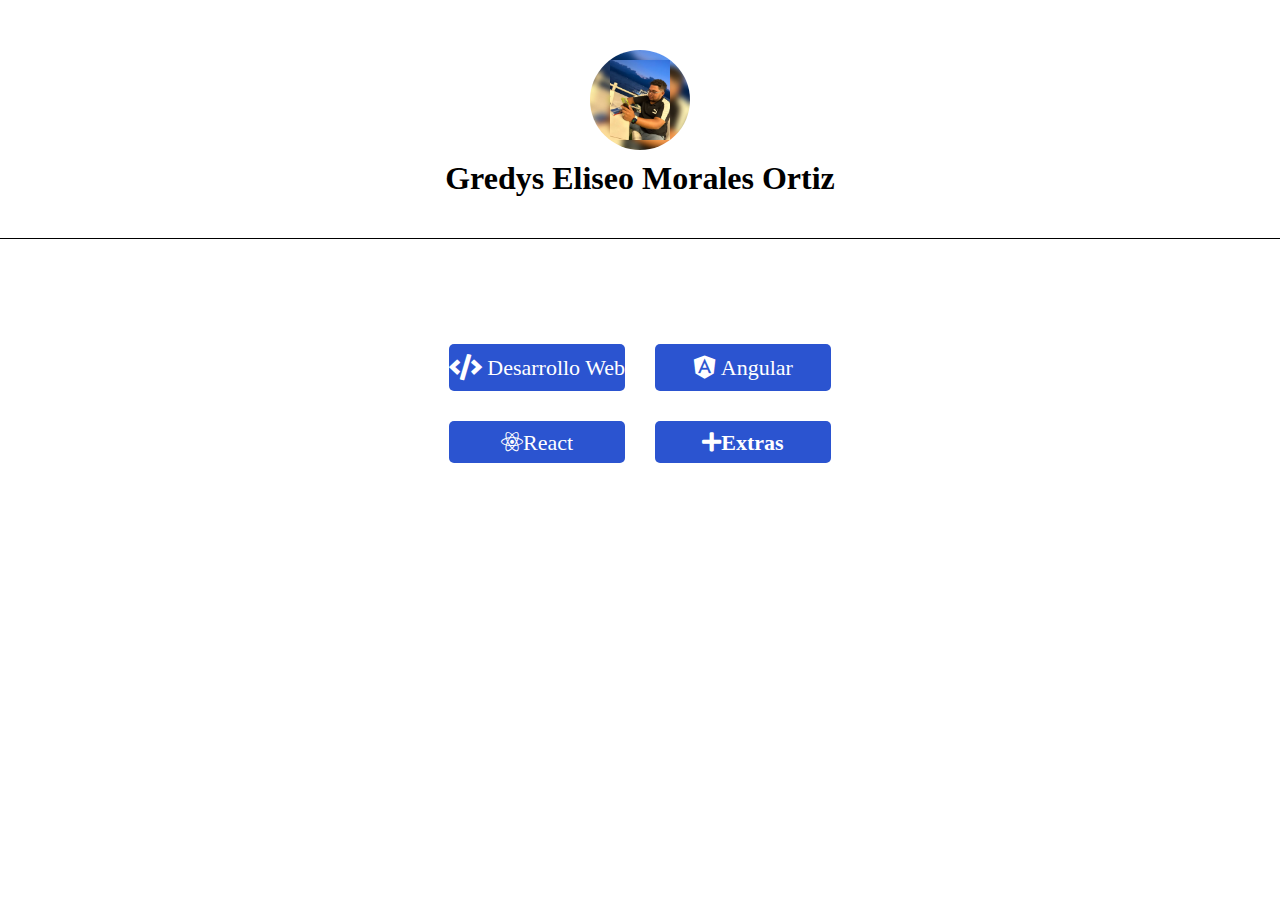
<file: TareaSemana5/index.html>
<!DOCTYPE html>
<html lang="en">

<head>
    <meta charset="UTF-8" />
    <meta name="viewport" content="width=device-width, initial-scale=1.0" />
    <title>Menu</title>
    <link rel="stylesheet" href="styles.css" />
    <link rel="stylesheet" href="https://cdnjs.cloudflare.com/ajax/libs/font-awesome/5.15.3/css/all.min.css" />
</head>

<body>
    <div class="header">
        <img src="imagenes/imgProfile.jpg" alt="Mi Imagen" />
        <h1>Gredys Eliseo Morales Ortiz</h1>
    </div>
    <hr />
    <h2>Proyectos</h2>
    <div class="menu">
        <div class="square">
            <!-- ... Código HTML ... -->
            <a href="./desarrolloWeb/indexDw.html" class="menu-button"><i class="fas fa-code"></i>Desarrollo Web</a>
            <a href="./angularProyects/indexAngular.html" class="menu-button"><i class="fab fa-angular"></i>Angular</a>
            <button class="menu-button fab fa-react">React</button>
            <button class="menu-button fas fa-plus">Extras</button>
            <!-- ... Código HTML ... -->
        </div>
    </div>
</body>

</html>
</file>
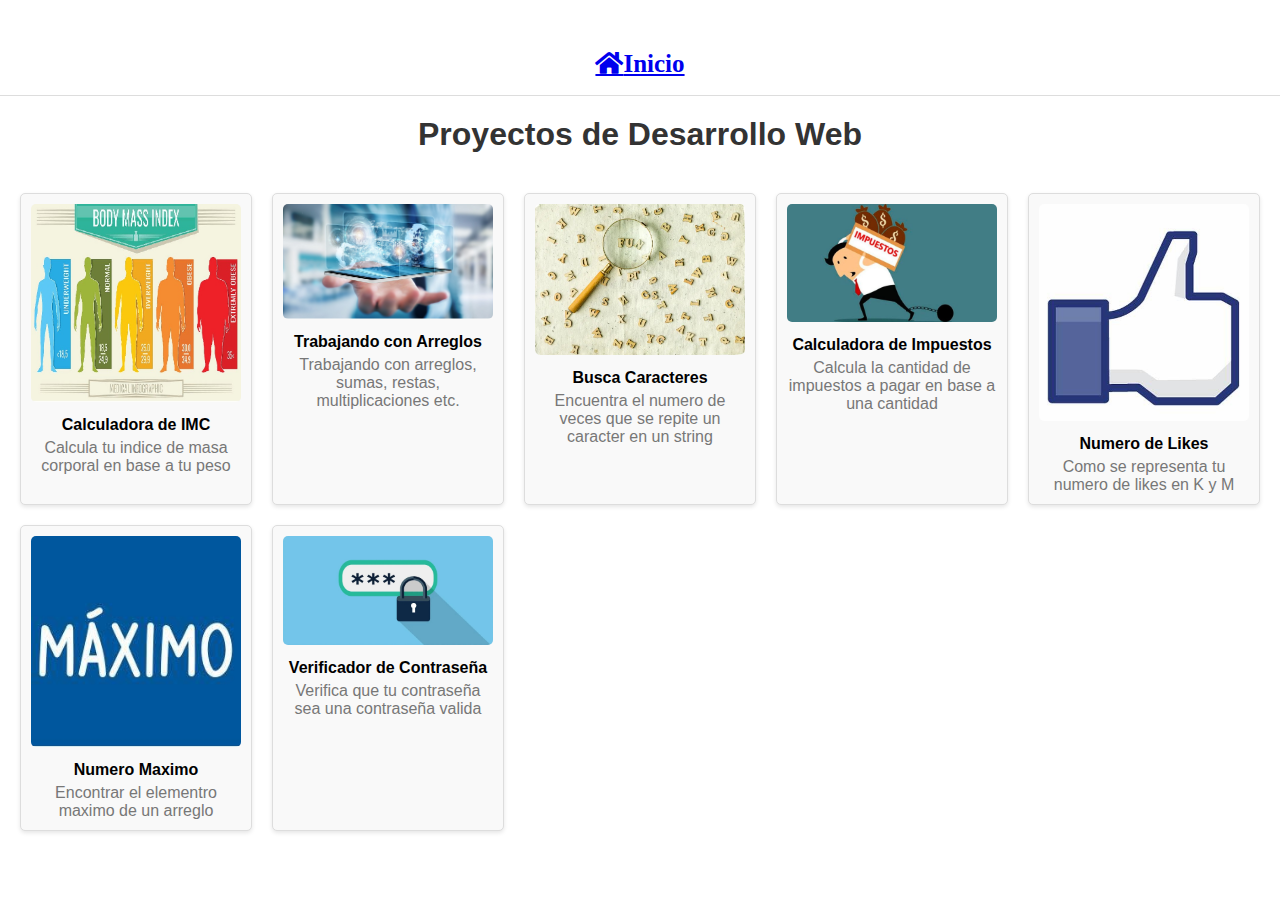
<file: TareaSemana5/desarrolloWeb/indexDw.html>
<!DOCTYPE html>
<html lang="en">
<head>
    <meta charset="UTF-8">
    <meta name="viewport" content="width=device-width, initial-scale=1.0">
    <title>Proyectos de Desarrollo Web</title>
    <link rel="stylesheet" href="stylesDw.css">
    <link rel="stylesheet" href="https://cdnjs.cloudflare.com/ajax/libs/font-awesome/5.15.3/css/all.min.css">
</head>
<body>
    <nav class="header">
        <a href="../index.html" class="fas fa-home">Inicio</a>
    </nav>
    <hr>
    <h1>Proyectos de Desarrollo Web</h1>
    
    <div class="project-grid">
        <div class="project-card">
           <a href="./calculadoraIMC/indexIMC.html"> <img src="../imagenes/IMC.jpg" alt="Proyecto 1"></a>
            <h4>Calculadora de IMC</h4>
            <p>Calcula tu indice de masa corporal en base a tu peso</p>
        </div>
        <div class="project-card">
           <a href="./arreglos/indexArreglo.html"> <img src="../imagenes/ArraysWorks.jpg" alt="Proyecto 2"></a>
            <h4>Trabajando con Arreglos</h4>
            <p>Trabajando con arreglos, sumas, restas, multiplicaciones etc.</p>
        </div>
        <div class="project-card">
            <a href="./caracter/indexCaracter.html"><img src="../imagenes/busquedaEnString.jpg" alt="Proyecto 3"></a>
            <h4>Busca Caracteres</h4>
            <p>Encuentra el numero de veces que se repite un caracter en un string</p>
        </div>
        <div class="project-card">
            <a href="./inpuestos/indexInpuestos.html"><img src="../imagenes/impuestos.jpg" alt="Proyecto 4"></a>
            <h4>Calculadora de Impuestos</h4>
            <p>Calcula la cantidad de impuestos a pagar en base a una cantidad</p>
        </div>
        <div class="project-card">
           <a href="./Likes/indexLikes.html"> <img src="../imagenes/likes.jpg" alt="Proyecto 5"></a>
            <h4>Numero de Likes</h4>
            <p>Como se representa tu numero de likes en K y M</p>
        </div>
        <div class="project-card">
           <a href="./max/indexMax.html"> <img src="../imagenes/numMax.jpg" alt="Proyecto 6"></a>
            <h4>Numero Maximo</h4>
            <p>Encontrar el elementro maximo de un arreglo</p>
        </div>
        <div class="project-card">
           <a href="./Password/indexPass.html"> <img src="../imagenes/contrasenia.jpg" alt="Proyecto 7"></a>
            <h4>Verificador de Contraseña</h4>
            <p>Verifica que tu contraseña sea una contraseña valida</p>
        </div>
    
    </div>
</body>
</html>
</file>
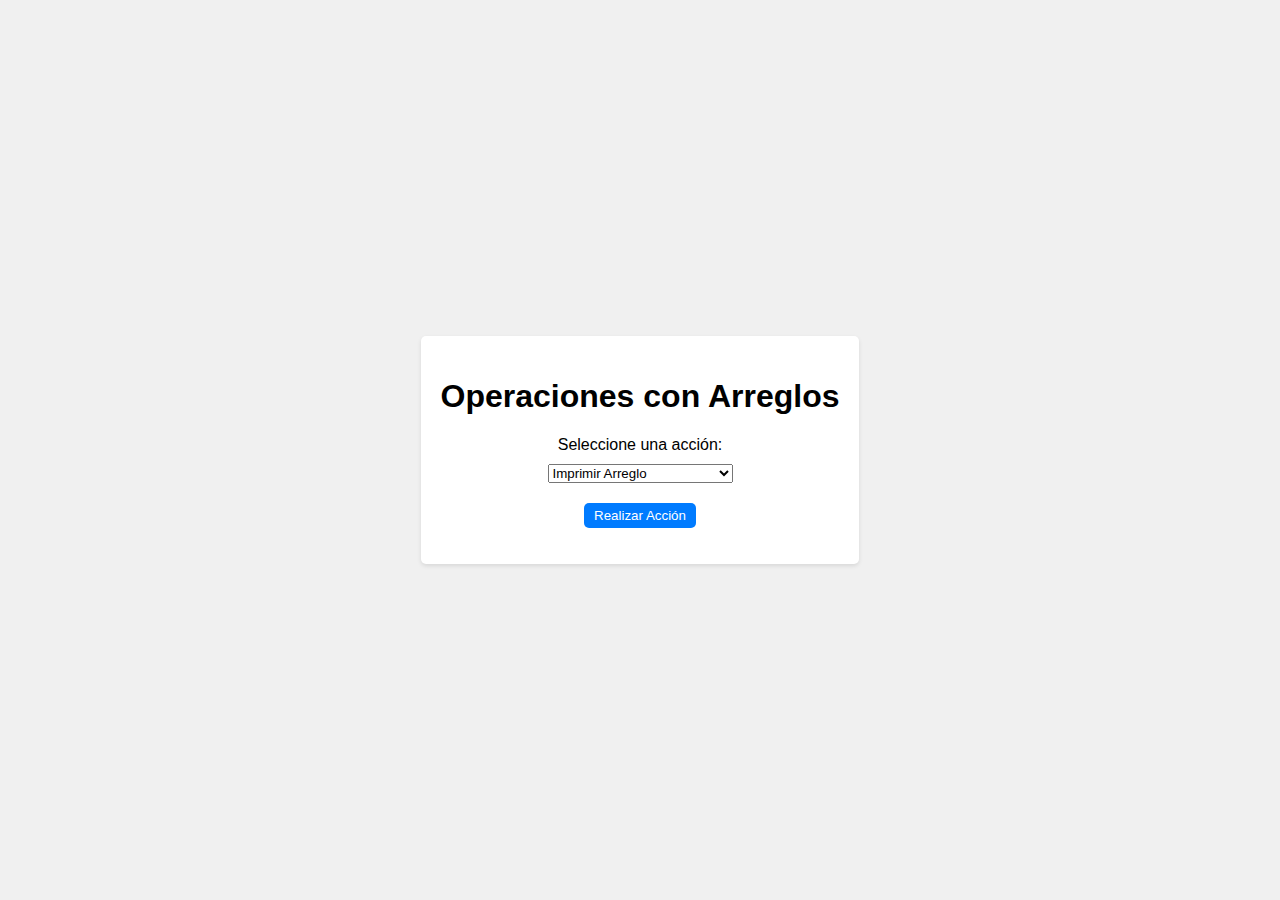
<file: TareaSemana5/desarrolloWeb/arreglos/indexArreglo.html>
<!DOCTYPE html>
<html lang="en">
<head>
    <meta charset="UTF-8">
    <meta name="viewport" content="width=device-width, initial-scale=1.0">
    <title>Operaciones con Arreglos</title>
    <link rel="stylesheet" href="stylesArreglo.css">
    <script src="funcionsArreglo.js" defer></script>
</head>
<body>
    <div class="container">
        <h1>Operaciones con Arreglos</h1>
        <form id="array-form">
            <label for="action">Seleccione una acción:</label>
            <select id="action">
                <option value="print">Imprimir Arreglo</option>
                <option value="sum">Sumar Arreglo</option>
                <option value="multiply">Multiplicar Arreglo</option>
                <option value="sumRange">Sumar Arreglo entre Rango</option>
            </select>
            <div id="input-fields">
                <!-- Input fields will be added dynamically based on selected action -->
            </div>
            <button type="submit">Realizar Acción</button>
        </form>
        <p id="result"></p>
    </div>
    
</body>
</html>
</file>
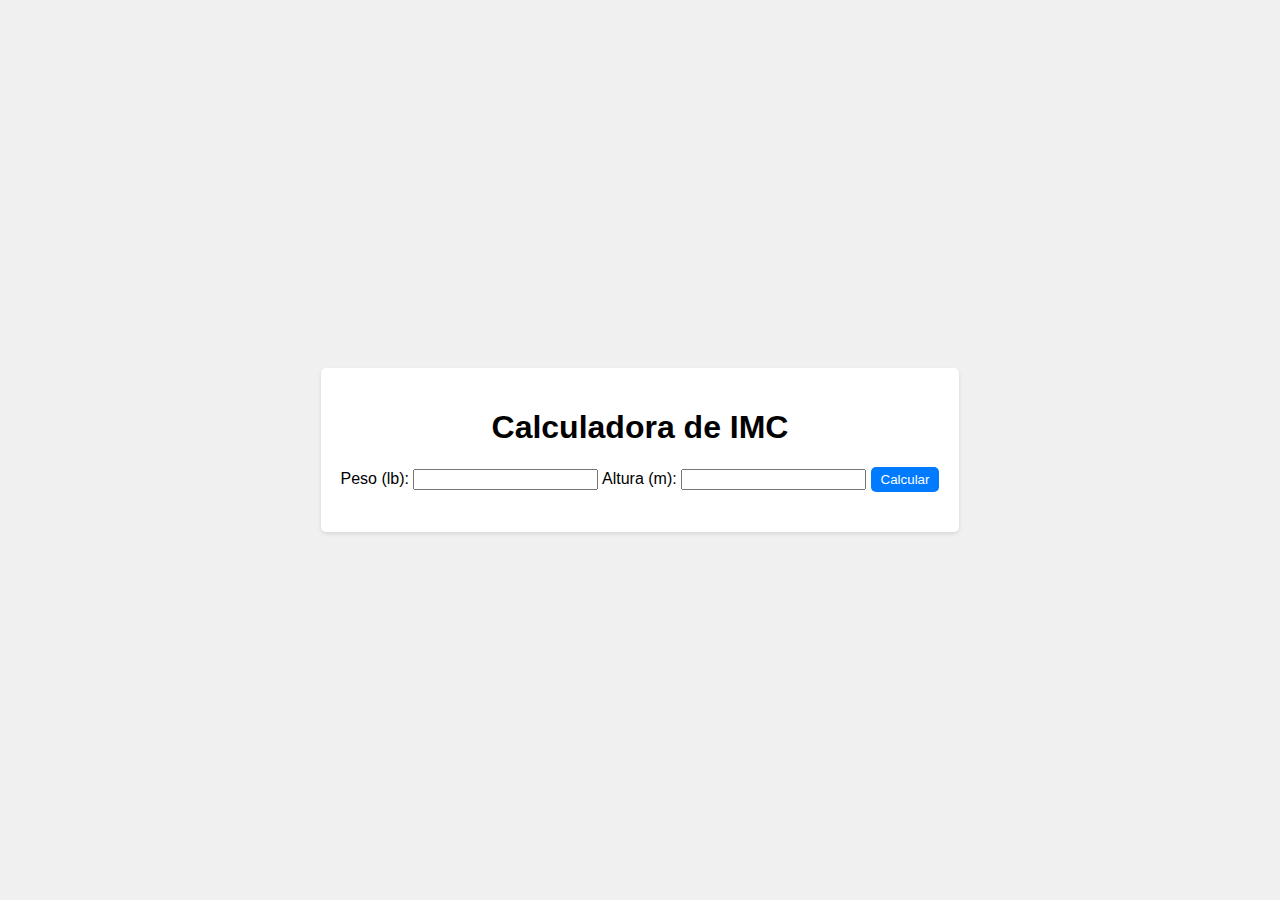
<file: TareaSemana5/desarrolloWeb/calculadoraIMC/indexIMC.html>
<!DOCTYPE html>
<html lang="en">
<head>
    <meta charset="UTF-8">
    <meta name="viewport" content="width=device-width, initial-scale=1.0">
    <title>Calculadora de IMC</title>
    <link rel="stylesheet" href="stylesIMC.css">
    <script src="funcionsIMC.js" defer></script>
</head>
<body>
    <div class="calculator">
        <h1>Calculadora de IMC</h1>
        <label for="weight">Peso (lb):</label>
        <input type="number" id="weight" step="0.01">
        <label for="height">Altura (m):</label>
        <input type="number" id="height" step="0.01">
        <button id="calculate">Calcular</button>
        <p id="result"></p>
    </div>
   
</body>
</html>
</file>
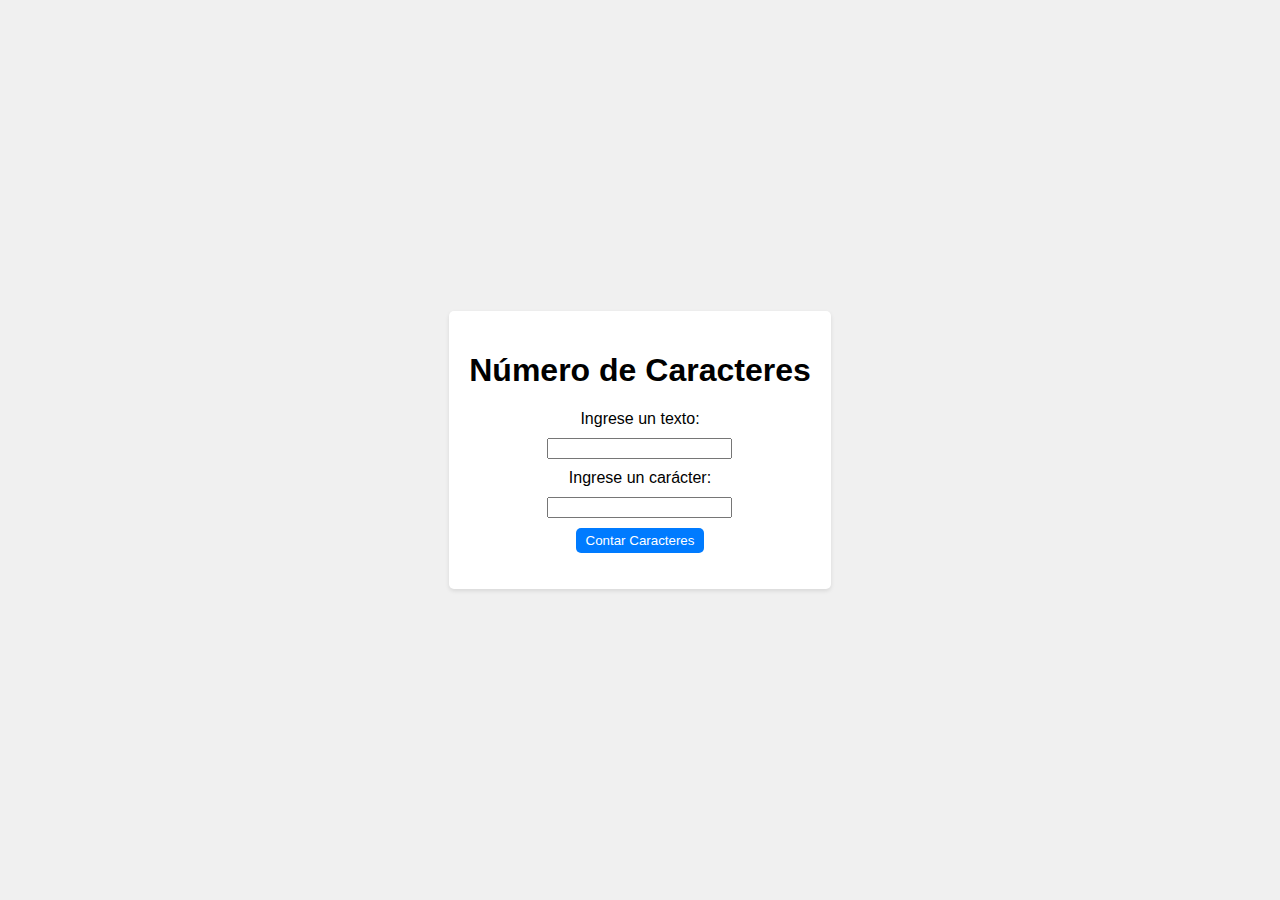
<file: TareaSemana5/desarrolloWeb/caracter/indexCaracter.html>
<!DOCTYPE html>
<html lang="en">
<head>
    <meta charset="UTF-8">
    <meta name="viewport" content="width=device-width, initial-scale=1.0">
    <title>Número de Caracteres</title>
    <link rel="stylesheet" href="stylesCaracter.css">
    <script src="funcionesCaracter.js" defer></script>
</head>
<body>
    <div class="container">
        <h1>Número de Caracteres</h1>
        <form id="character-form">
            <label for="input-string">Ingrese un texto:</label>
            <input type="text" id="input-string" required>
            <label for="input-character">Ingrese un carácter:</label>
            <input type="text" id="input-character" maxlength="1" required>
            <button type="submit">Contar Caracteres</button>
        </form>
        <p id="result"></p>
    </div>
   
</body>
</html>
</file>
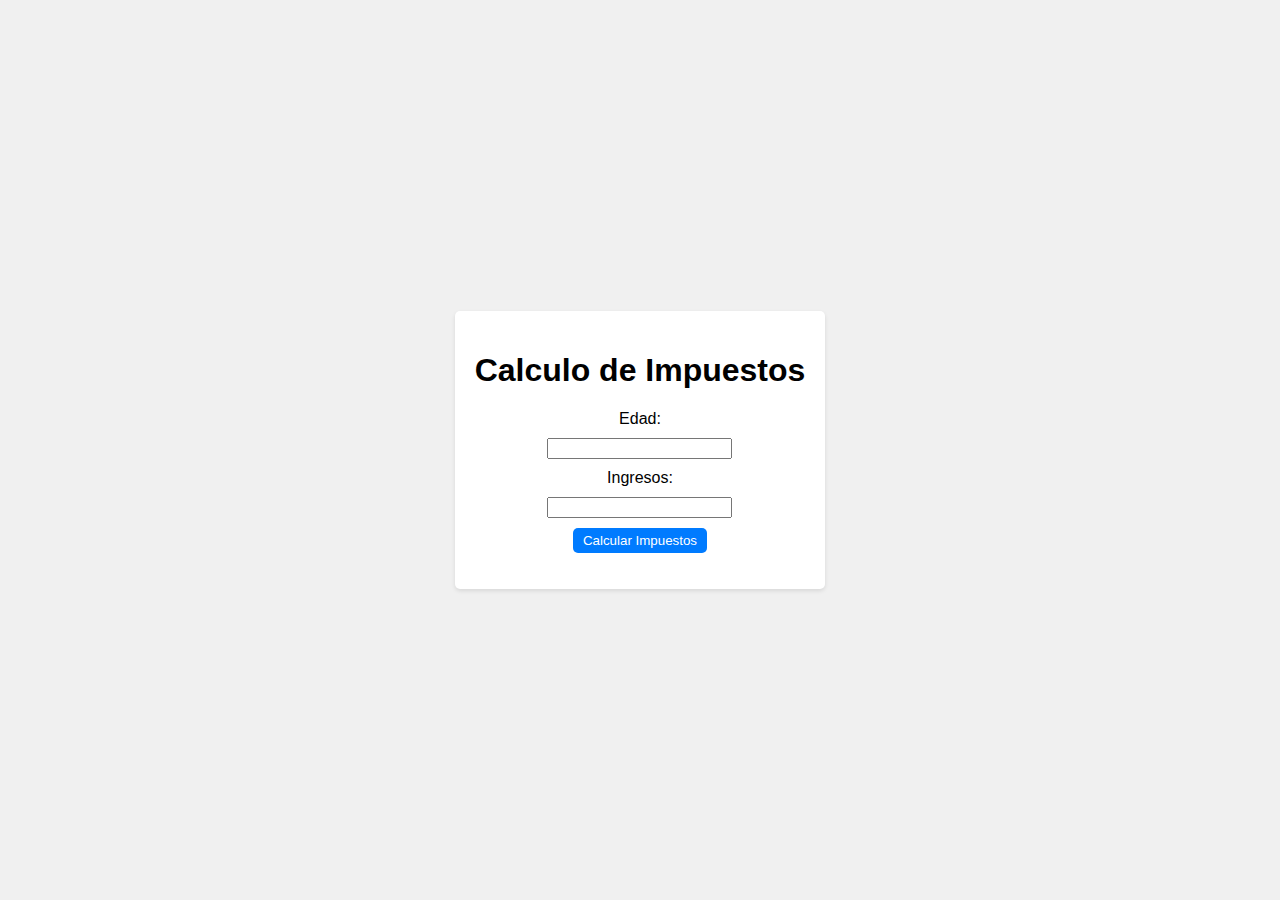
<file: TareaSemana5/desarrolloWeb/inpuestos/indexInpuestos.html>
<!DOCTYPE html>
<html lang="en">
<head>
    <meta charset="UTF-8">
    <meta name="viewport" content="width=device-width, initial-scale=1.0">
    <title>Calculo de Impuestos</title>
    <link rel="stylesheet" href="stylesImpuestos.css">
    <script src="funcionsImpuestos.js" defer></script>
</head>
<body>
    <div class="container">
        <h1>Calculo de Impuestos</h1>
        <form id="tax-form">
            <label for="age">Edad:</label>
            <input type="number" id="age" required>
            <label for="income">Ingresos:</label>
            <input type="number" id="income" required>
            <button type="submit">Calcular Impuestos</button>
        </form>
        <p id="result"></p>
    </div>
    
</body>
</html>
</file>
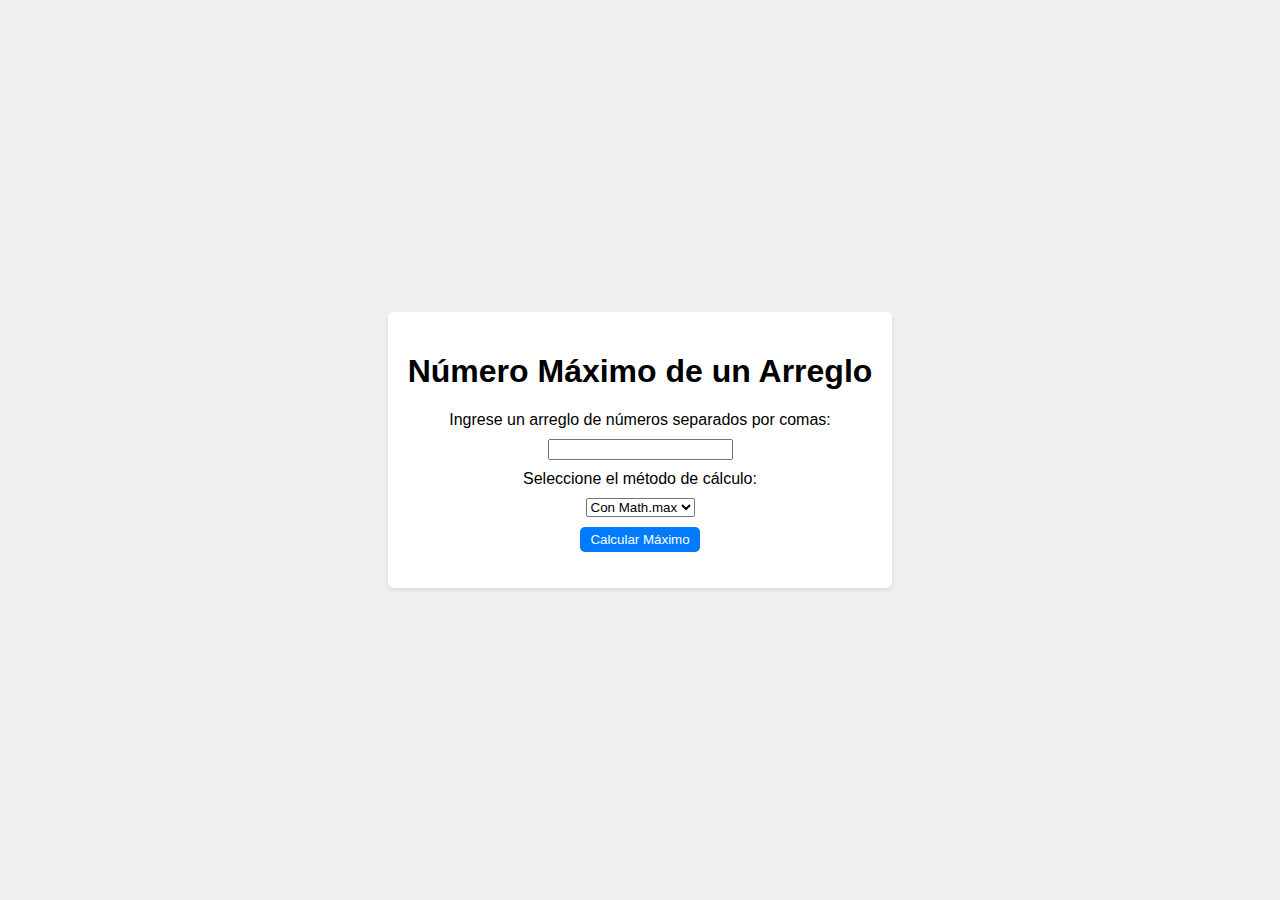
<file: TareaSemana5/desarrolloWeb/max/indexMax.html>
<!DOCTYPE html>
<html lang="en">
<head>
    <meta charset="UTF-8">
    <meta name="viewport" content="width=device-width, initial-scale=1.0">
    <title>Número Máximo de un Arreglo</title>
    <link rel="stylesheet" href="stylesMax.css">
    <script src="funcionsMax.js" defer></script>
</head>
<body>
    <div class="container">
        <h1>Número Máximo de un Arreglo</h1>
        <form id="max-form">
            <label for="input-array">Ingrese un arreglo de números separados por comas:</label>
            <input type="text" id="input-array" required>
            <label for="calculation-type">Seleccione el método de cálculo:</label>
            <select id="calculation-type">
                <option value="with">Con Math.max</option>
                <option value="without">Sin Math.max</option>
            </select>
            <button type="submit">Calcular Máximo</button>
        </form>
        <p id="result"></p>
    </div>
</body>
</html>
</file>
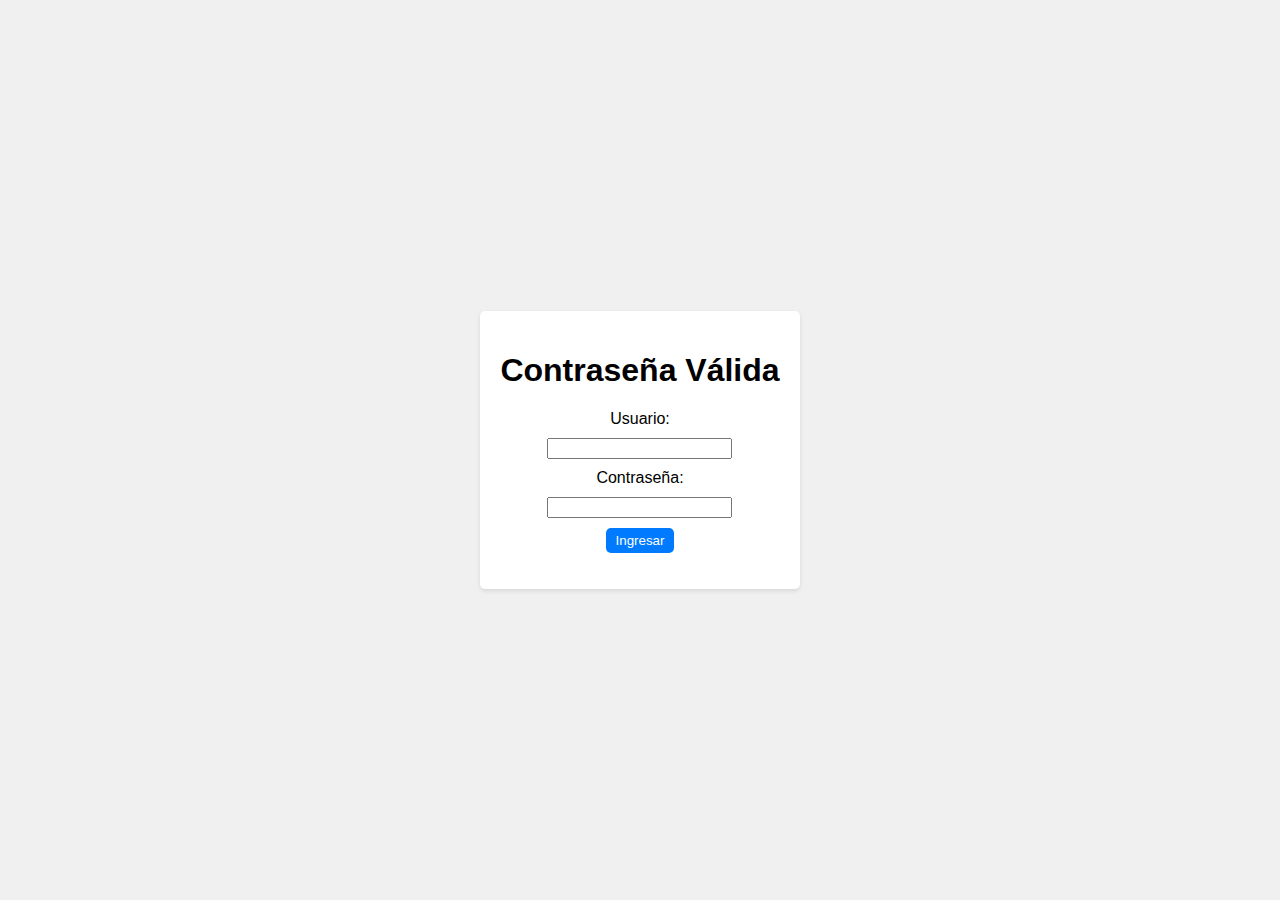
<file: TareaSemana5/desarrolloWeb/Password/indexPass.html>
<!DOCTYPE html>
<html lang="en">
<head>
    <meta charset="UTF-8">
    <meta name="viewport" content="width=device-width, initial-scale=1.0">
    <title>Contraseña Válida</title>
    <link rel="stylesheet" href="stylesPass.css">
    <script src="funcionsPass.js" defer></script>
</head>
<body>
    <div class="container">
        <h1>Contraseña Válida</h1>
        <form id="login-form">
            <label for="username">Usuario:</label>
            <input type="text" id="username" required>
            <label for="password">Contraseña:</label>
            <input type="password" id="password" required>
            <button type="submit">Ingresar</button>
        </form>
        <p id="result"></p>
    </div>
   
</body>
</html>
</file>
<file: TareaSemana5/styles.css>
/* styles.css */
body {
    margin: 0;
    display: flex;
    flex-direction: column;
    align-items: center;
    min-height: 100vh;
}

.header {
    display: flex;
    align-items: center;
    justify-content: center;
    flex-direction: column;
    margin-top: 50px;
    color: black;
}

.header img {
    max-width: 100px;
    border-radius: 50%;
}

.header h1 {
    margin-top: 10px;
}

hr {
    width: 100%;
    border: none;
    border-top: 1px solid black;
    margin-top: 20px;
}

h2 {
    color: white;
    margin-top: 20px;
}

.menu {
    display: flex;
    flex-wrap: wrap; /* Agregado para ajustar en varias líneas en pantallas pequeñas */
    justify-content: center;
    align-items: center;
    margin-top: 20px;
}

.square {
    display: grid;
    grid-template-columns: 1fr 1fr;
    gap: 10px;
    align-items: center;
    text-align: center;
}

/* styles.css */
.menu-button {
    margin: 10px;
    padding: 10px 0;
    flex-grow: 1;
    background-color: #2B54D0;
    color: #ffffff;
    border: none;
    border-radius: 5px;
    cursor: pointer;
    font-size: 22px;
    display: flex;
    align-items: center;
    justify-content: center;
    text-decoration: none; /* Agrega esta línea para quitar la línea subrayada */
}

.menu-button i {
    font-size: 1.2em;
    margin-right: 5px;
}

.menu-button:hover {
    background-color: #263A78;
}
</file>
<file: TareaSemana5/desarrolloWeb/arreglos/stylesArreglo.css>
/* styles.css */
body {
    font-family: Arial, sans-serif;
    margin: 0;
    padding: 0;
    display: flex;
    justify-content: center;
    align-items: center;
    min-height: 100vh;
    background-color: #f0f0f0;
}

.container {
    background-color: #ffffff;
    padding: 20px;
    border-radius: 5px;
    box-shadow: 0 2px 4px rgba(0, 0, 0, 0.1);
    text-align: center;
}

form {
    display: flex;
    flex-direction: column;
    align-items: center;
    gap: 10px;
}

button {
    padding: 5px 10px;
    background-color: #007bff;
    color: white;
    border: none;
    border-radius: 5px;
    cursor: pointer;
}
</file>
<file: TareaSemana5/desarrolloWeb/calculadoraIMC/stylesIMC.css>
/* styles.css */
body {
    font-family: Arial, sans-serif;
    margin: 0;
    padding: 0;
    display: flex;
    justify-content: center;
    align-items: center;
    min-height: 100vh;
    background-color: #f0f0f0;
}

.calculator {
    background-color: #ffffff;
    padding: 20px;
    border-radius: 5px;
    box-shadow: 0 2px 4px rgba(0, 0, 0, 0.1);
    text-align: center;
}

button {
    padding: 5px 10px;
    background-color: #007bff;
    color: white;
    border: none;
    border-radius: 5px;
    cursor: pointer;
}

#result{
    font-size: 20px;
    font-weight: bold;
    color: green;
}
</file>
<file: TareaSemana5/desarrolloWeb/caracter/stylesCaracter.css>
/* styles.css */
body {
    font-family: Arial, sans-serif;
    margin: 0;
    padding: 0;
    display: flex;
    justify-content: center;
    align-items: center;
    min-height: 100vh;
    background-color: #f0f0f0;
}

.container {
    background-color: #ffffff;
    padding: 20px;
    border-radius: 5px;
    box-shadow: 0 2px 4px rgba(0, 0, 0, 0.1);
    text-align: center;
}

form {
    display: flex;
    flex-direction: column;
    align-items: center;
    gap: 10px;
}

button {
    padding: 5px 10px;
    background-color: #007bff;
    color: white;
    border: none;
    border-radius: 5px;
    cursor: pointer;
}
</file>
<file: TareaSemana5/desarrolloWeb/inpuestos/stylesImpuestos.css>
/* styles.css */
body {
    font-family: Arial, sans-serif;
    margin: 0;
    padding: 0;
    display: flex;
    justify-content: center;
    align-items: center;
    min-height: 100vh;
    background-color: #f0f0f0;
}

.container {
    background-color: #ffffff;
    padding: 20px;
    border-radius: 5px;
    box-shadow: 0 2px 4px rgba(0, 0, 0, 0.1);
    text-align: center;
}

form {
    display: flex;
    flex-direction: column;
    align-items: center;
    gap: 10px;
}

button {
    padding: 5px 10px;
    background-color: #007bff;
    color: white;
    border: none;
    border-radius: 5px;
    cursor: pointer;
}
</file>
<file: TareaSemana5/desarrolloWeb/max/stylesMax.css>
/* styles.css */
body {
    font-family: Arial, sans-serif;
    margin: 0;
    padding: 0;
    display: flex;
    justify-content: center;
    align-items: center;
    min-height: 100vh;
    background-color: #f0f0f0;
}

.container {
    background-color: #ffffff;
    padding: 20px;
    border-radius: 5px;
    box-shadow: 0 2px 4px rgba(0, 0, 0, 0.1);
    text-align: center;
}

form {
    display: flex;
    flex-direction: column;
    align-items: center;
    gap: 10px;
}

button {
    padding: 5px 10px;
    background-color: #007bff;
    color: white;
    border: none;
    border-radius: 5px;
    cursor: pointer;
}
</file>
<file: TareaSemana5/desarrolloWeb/Password/stylesPass.css>
/* styles.css */
body {
    font-family: Arial, sans-serif;
    margin: 0;
    padding: 0;
    display: flex;
    justify-content: center;
    align-items: center;
    min-height: 100vh;
    background-color: #f0f0f0;
}

.container {
    background-color: #ffffff;
    padding: 20px;
    border-radius: 5px;
    box-shadow: 0 2px 4px rgba(0, 0, 0, 0.1);
    text-align: center;
}

form {
    display: flex;
    flex-direction: column;
    align-items: center;
    gap: 10px;
}

button {
    padding: 5px 10px;
    background-color: #007bff;
    color: white;
    border: none;
    border-radius: 5px;
    cursor: pointer;
}
</file>
<file: TareaSemana5/desarrolloWeb/stylesDw.css>
/* Reset de estilos para evitar comportamiento no deseado */
* {
    margin: 0;
    padding: 0;
    box-sizing: border-box;
}

/* Estilos generales */
body {
    font-family: Arial, sans-serif;
}

/* Estilos para el encabezado */
.header {
    display: flex;
    align-items: center;
    justify-content: center;
    flex-direction: column;
    margin-top: 50px;
    color: #333;
    font-size: 25px;
}

.header img {
    max-width: 100px;
}

.header h1 {
    margin-top: 10px;
}

/* Separador horizontal */
hr {
    width: 100%;
    border: none;
    border-top: 1px solid #ddd;
    margin-top: 20px;
}

/* Título "Proyectos de Desarrollo Web" */
h1 {
    color: #333;
    margin-top: 20px;
    text-align: center;
}

/* Cuadrícula de proyectos */
.project-grid {
    display: grid;
    grid-template-columns: repeat(auto-fit, minmax(200px, 1fr));
    gap: 20px;
    padding: 20px;
    margin-top: 20px;
}

/* Tarjetas de proyectos */
.project-card {
    background-color: #f9f9f9;
    border: 1px solid #ddd;
    border-radius: 5px;
    padding: 10px;
    text-align: center;
    box-shadow: 0 2px 4px rgba(0, 0, 0, 0.1);
}

.project-card img {
    max-width: 100%;
    height: auto;
    border-radius: 5px;
}

.project-card h4 {
    margin-top: 10px;
}

.project-card p {
    margin-top: 5px;
    color: #777;
}
</file>
